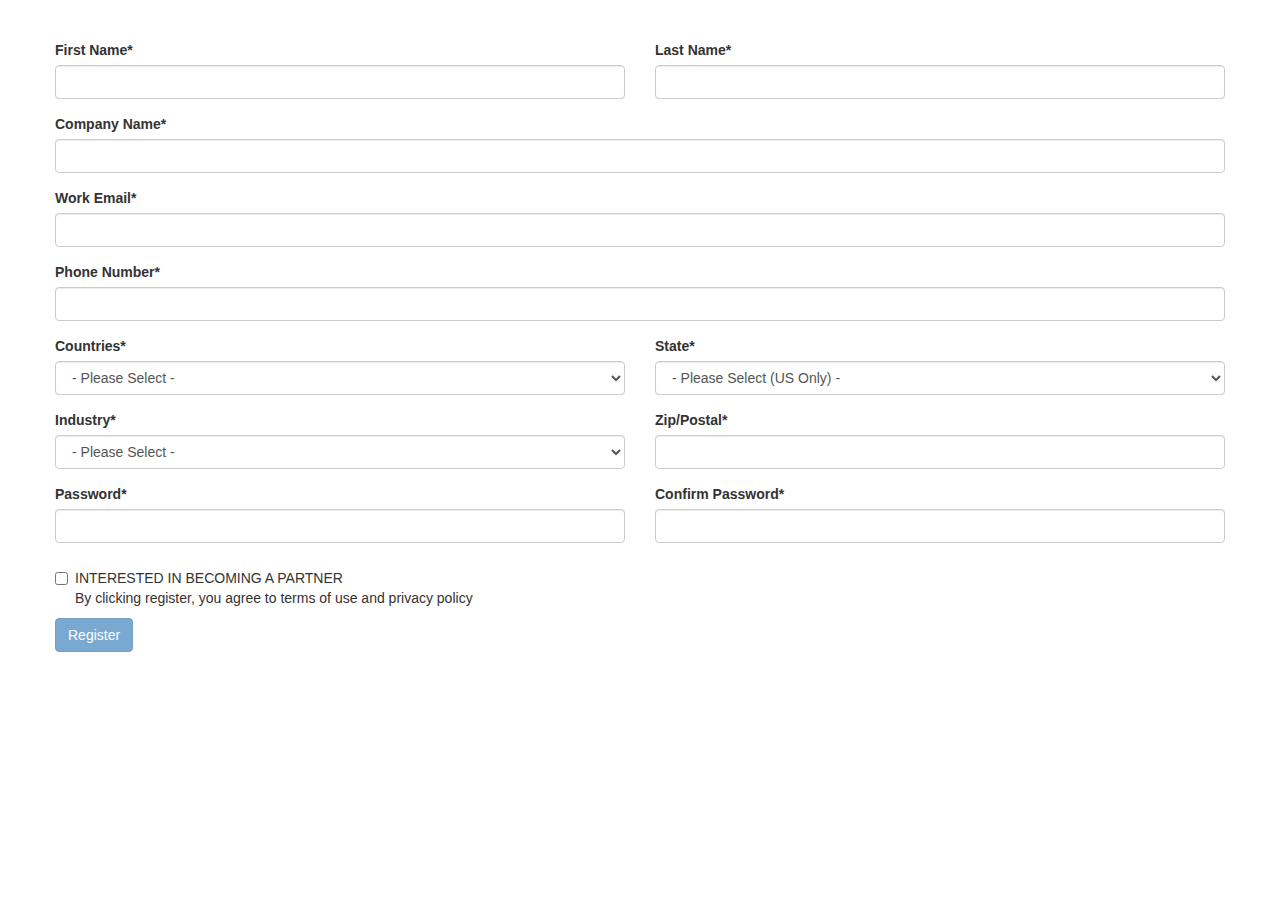
<file: index.html>
﻿<!DOCTYPE html>
<html>
<head>
    <title></title>
    <meta charset="utf-8" />
    <meta content="IE=edge,chrome=1" http-equiv="X-UA-Compatible">
    <meta name="viewport" content="width=device-width,initial-scale=1,maximum-scale=1">

    <link href="app.css" rel="stylesheet" />
    <link href="styles/bootstrap.css" rel="stylesheet" />

    <script src="../scripts/angular.js"></script>

    <script src="app/validationModule.js"></script>
    <script src="services/dataService.js"></script>

    <script src="app/directives/userDetailsDirective/pwValidateDirective.js"></script>
    <script src="app/directives/userDetailsDirective/pwCheckDirective.js"></script>

    <script src="app/directives/userDetailsDirective/userDetailsController.js"></script>
    <script src="app/directives/userDetailsDirective/userDetailsDirective.js"></script>
</head>
<body ng-app="validationModule">
    <div>
        <div class="container">
            <div class="row">
                <user-details />
            </div>
        </div>
    </div>
</body>
</html>
</file>
<file: app.css>
body { padding-top:40px; }
</file>
